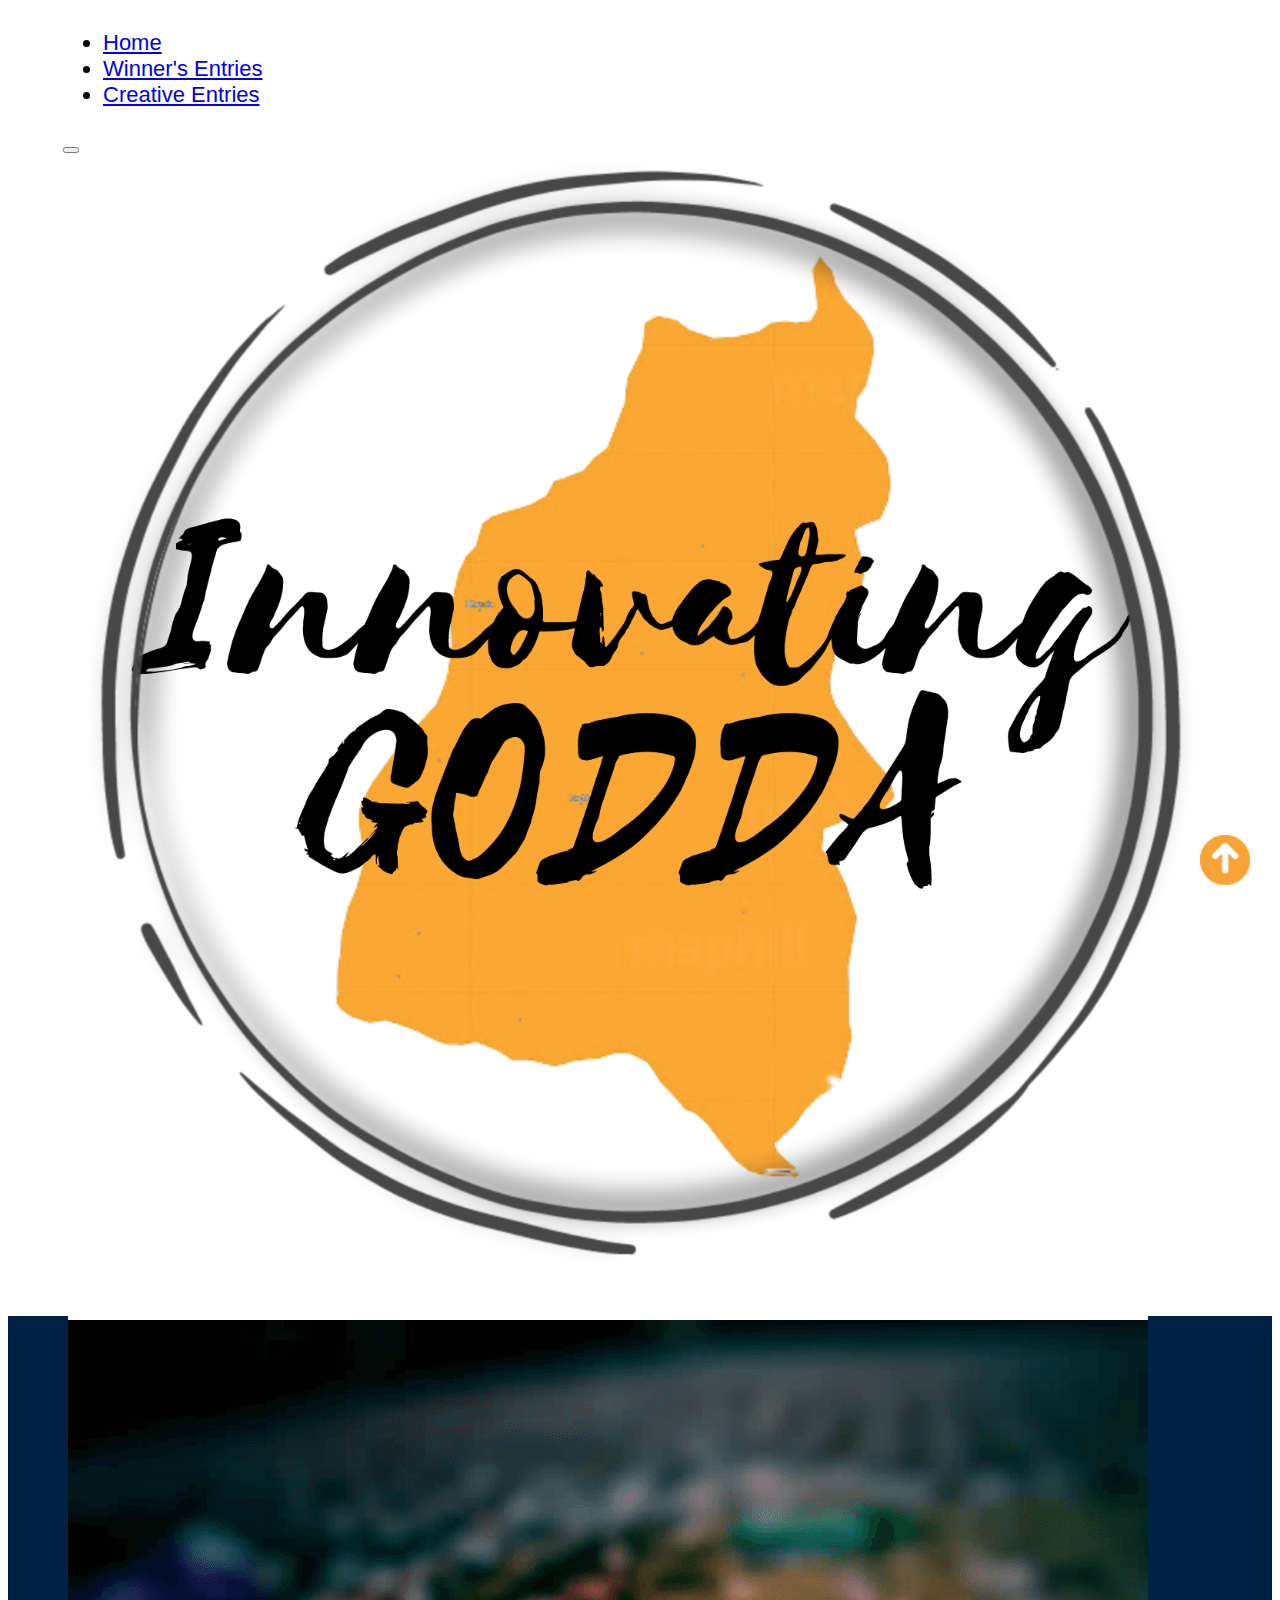
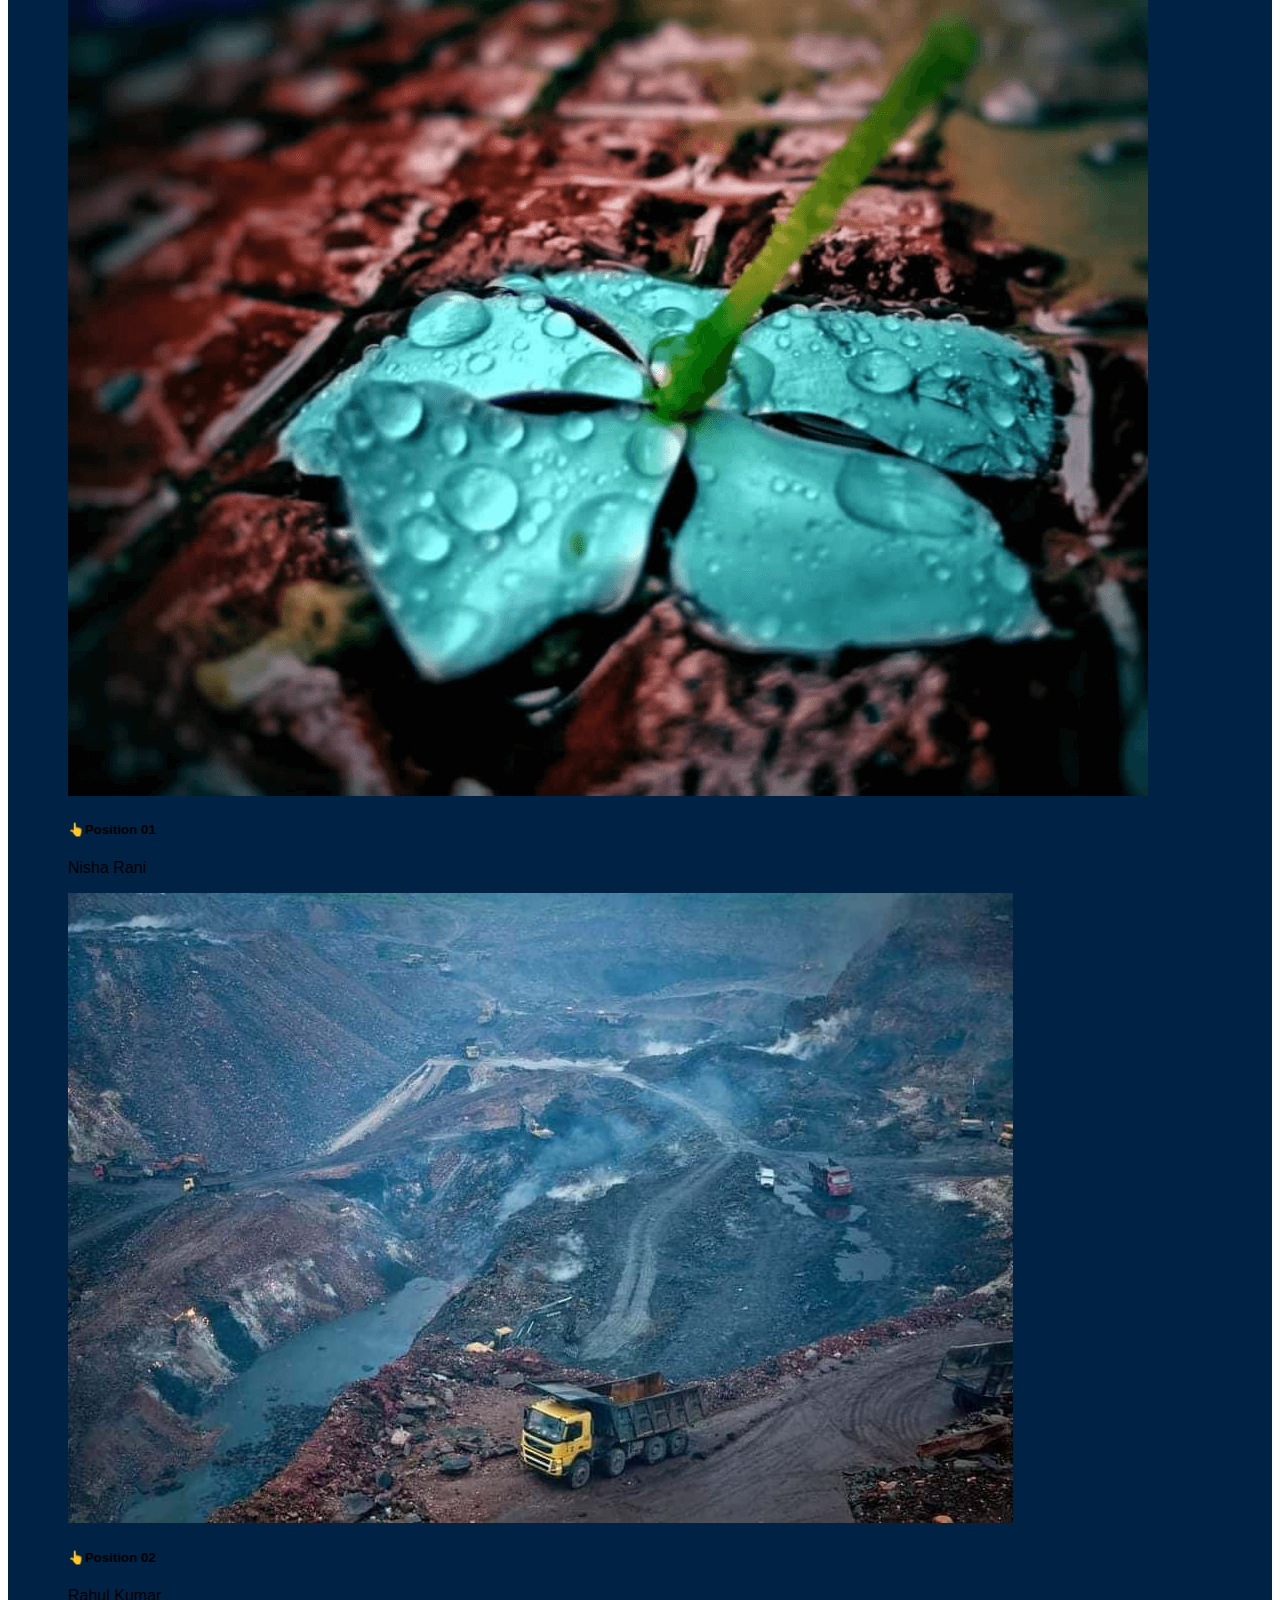
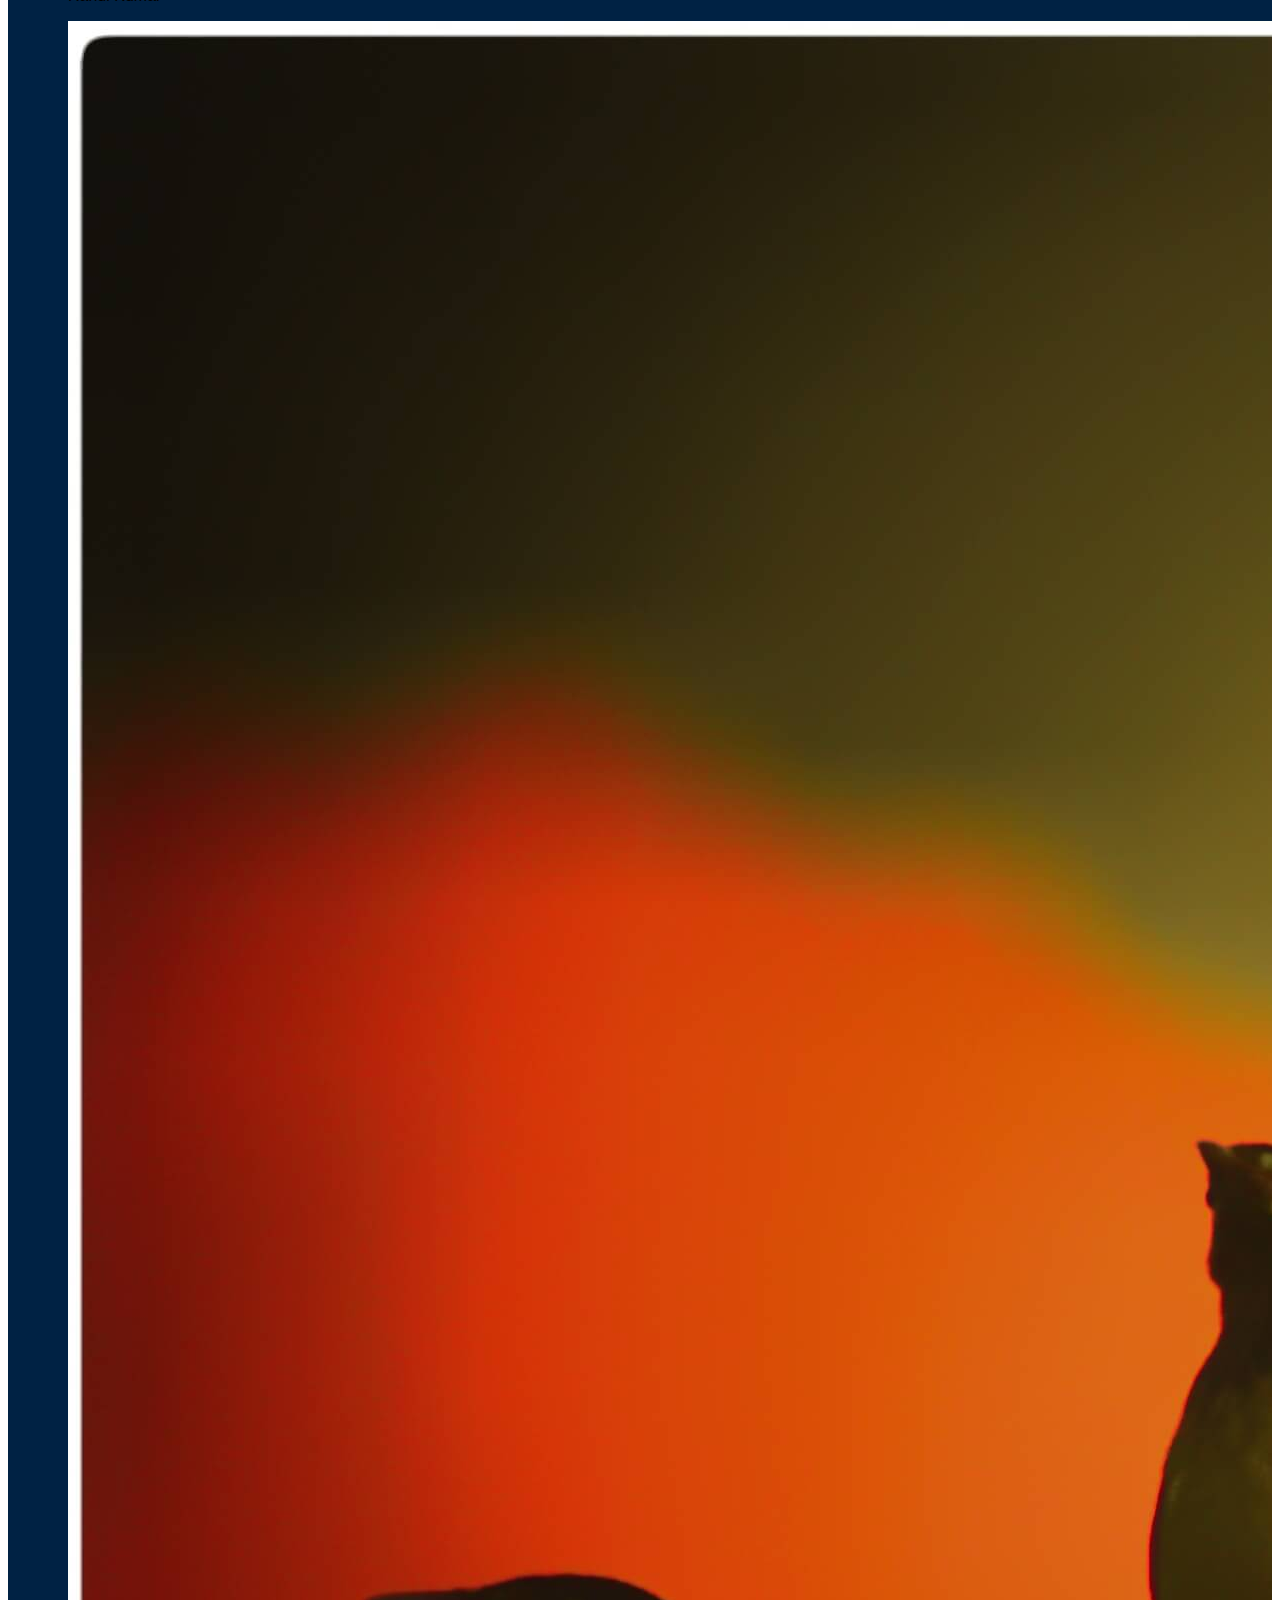
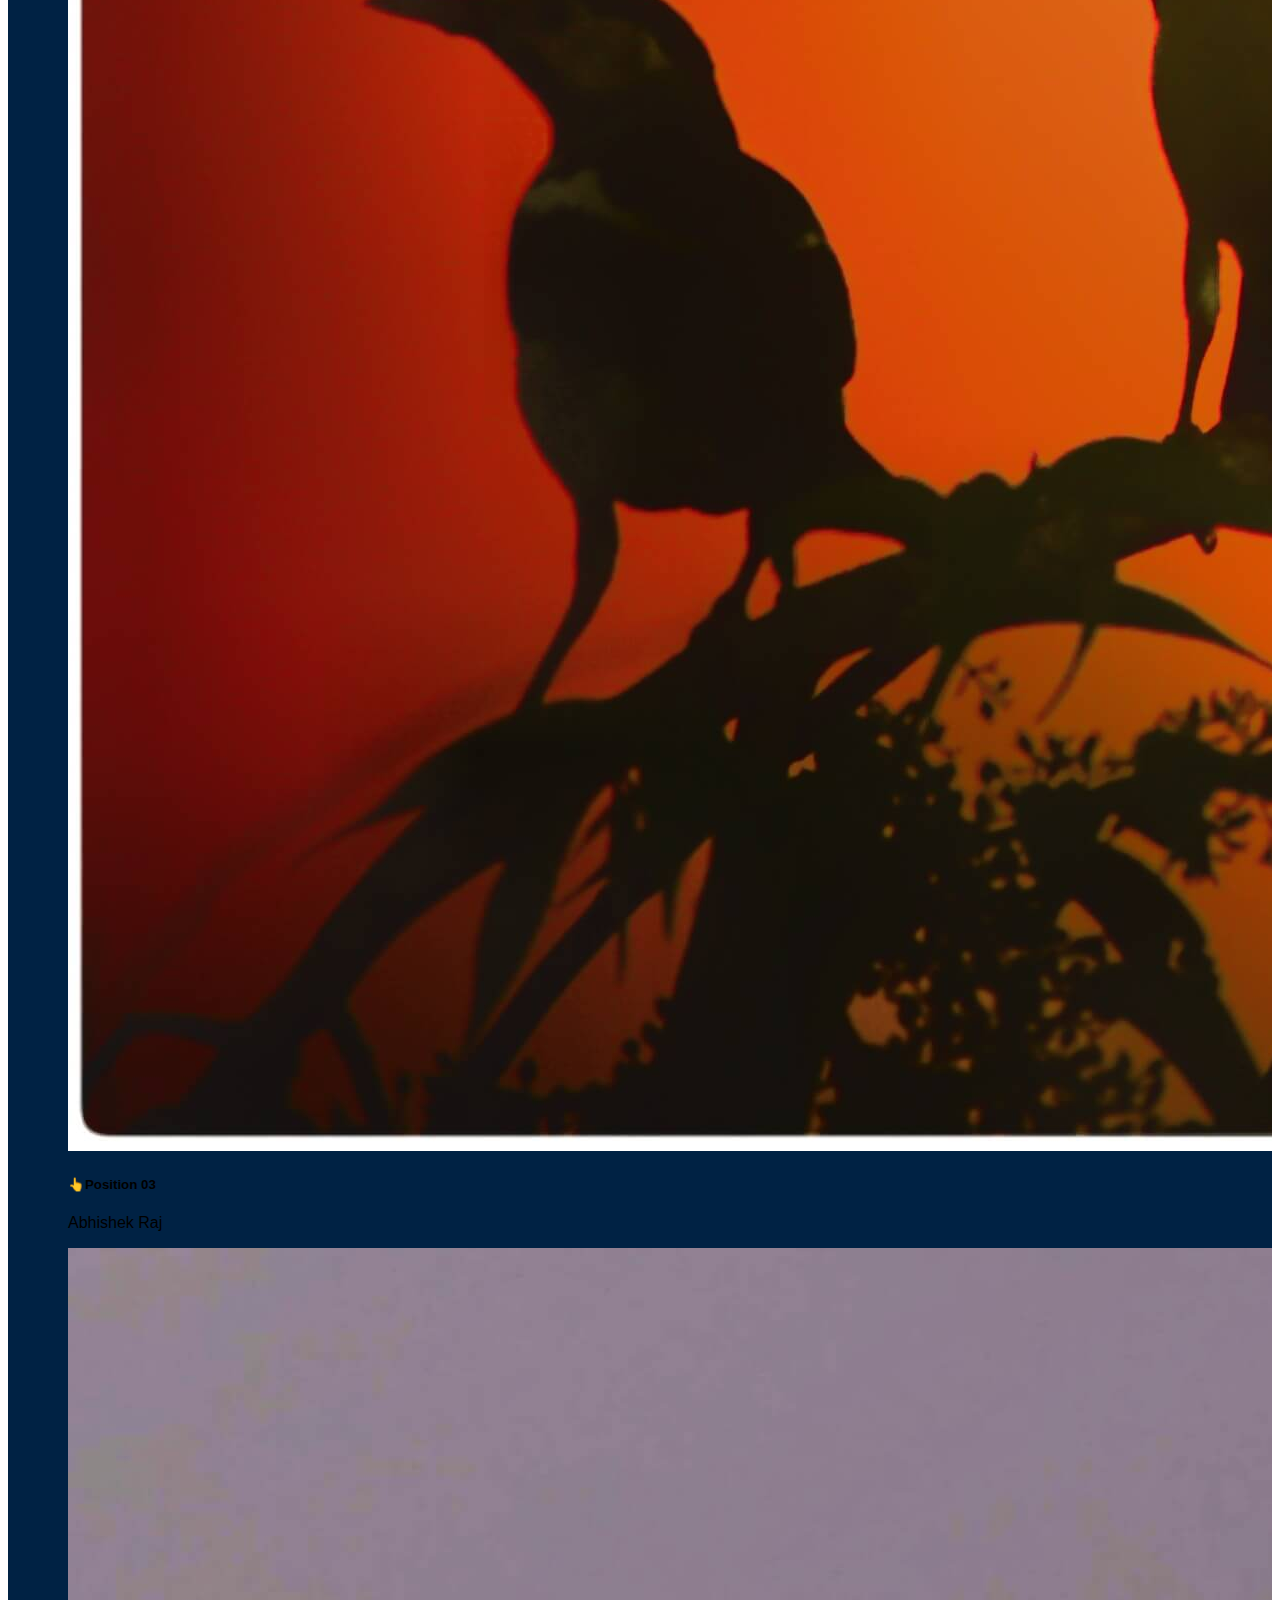
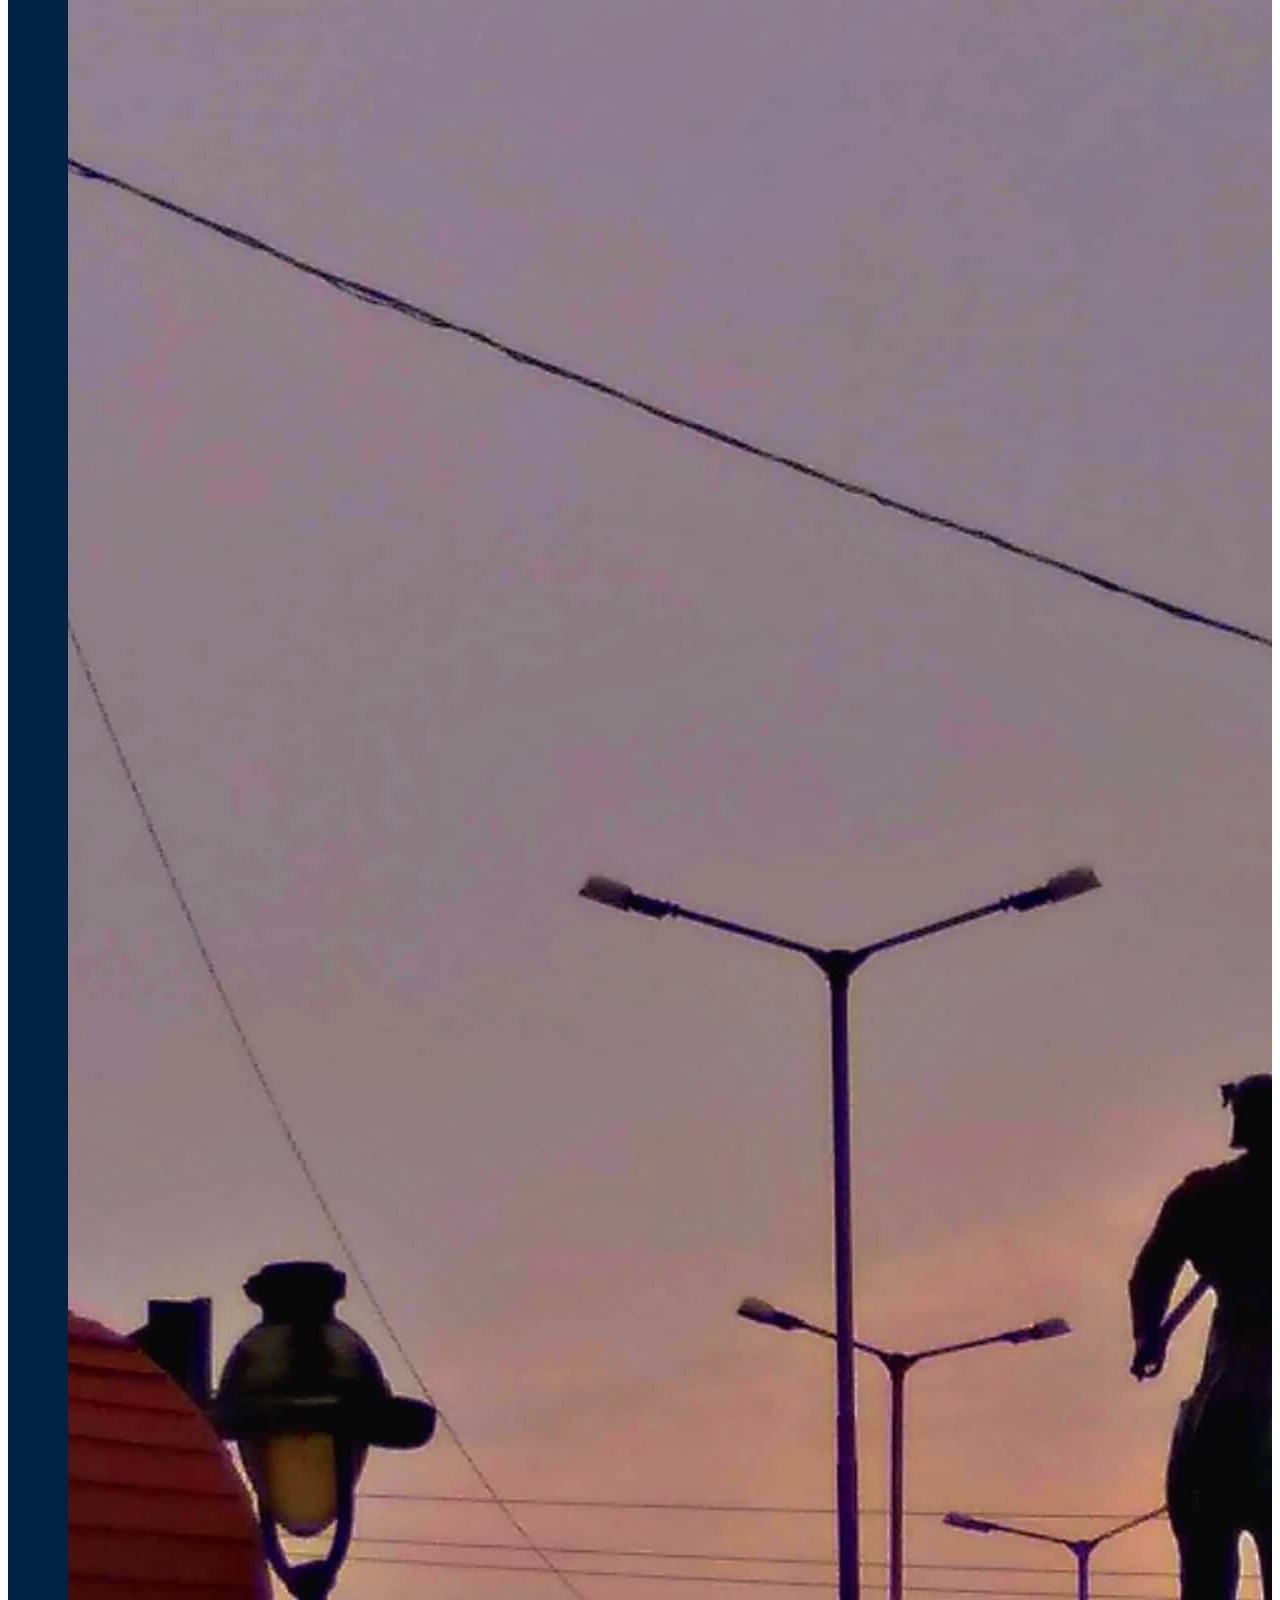
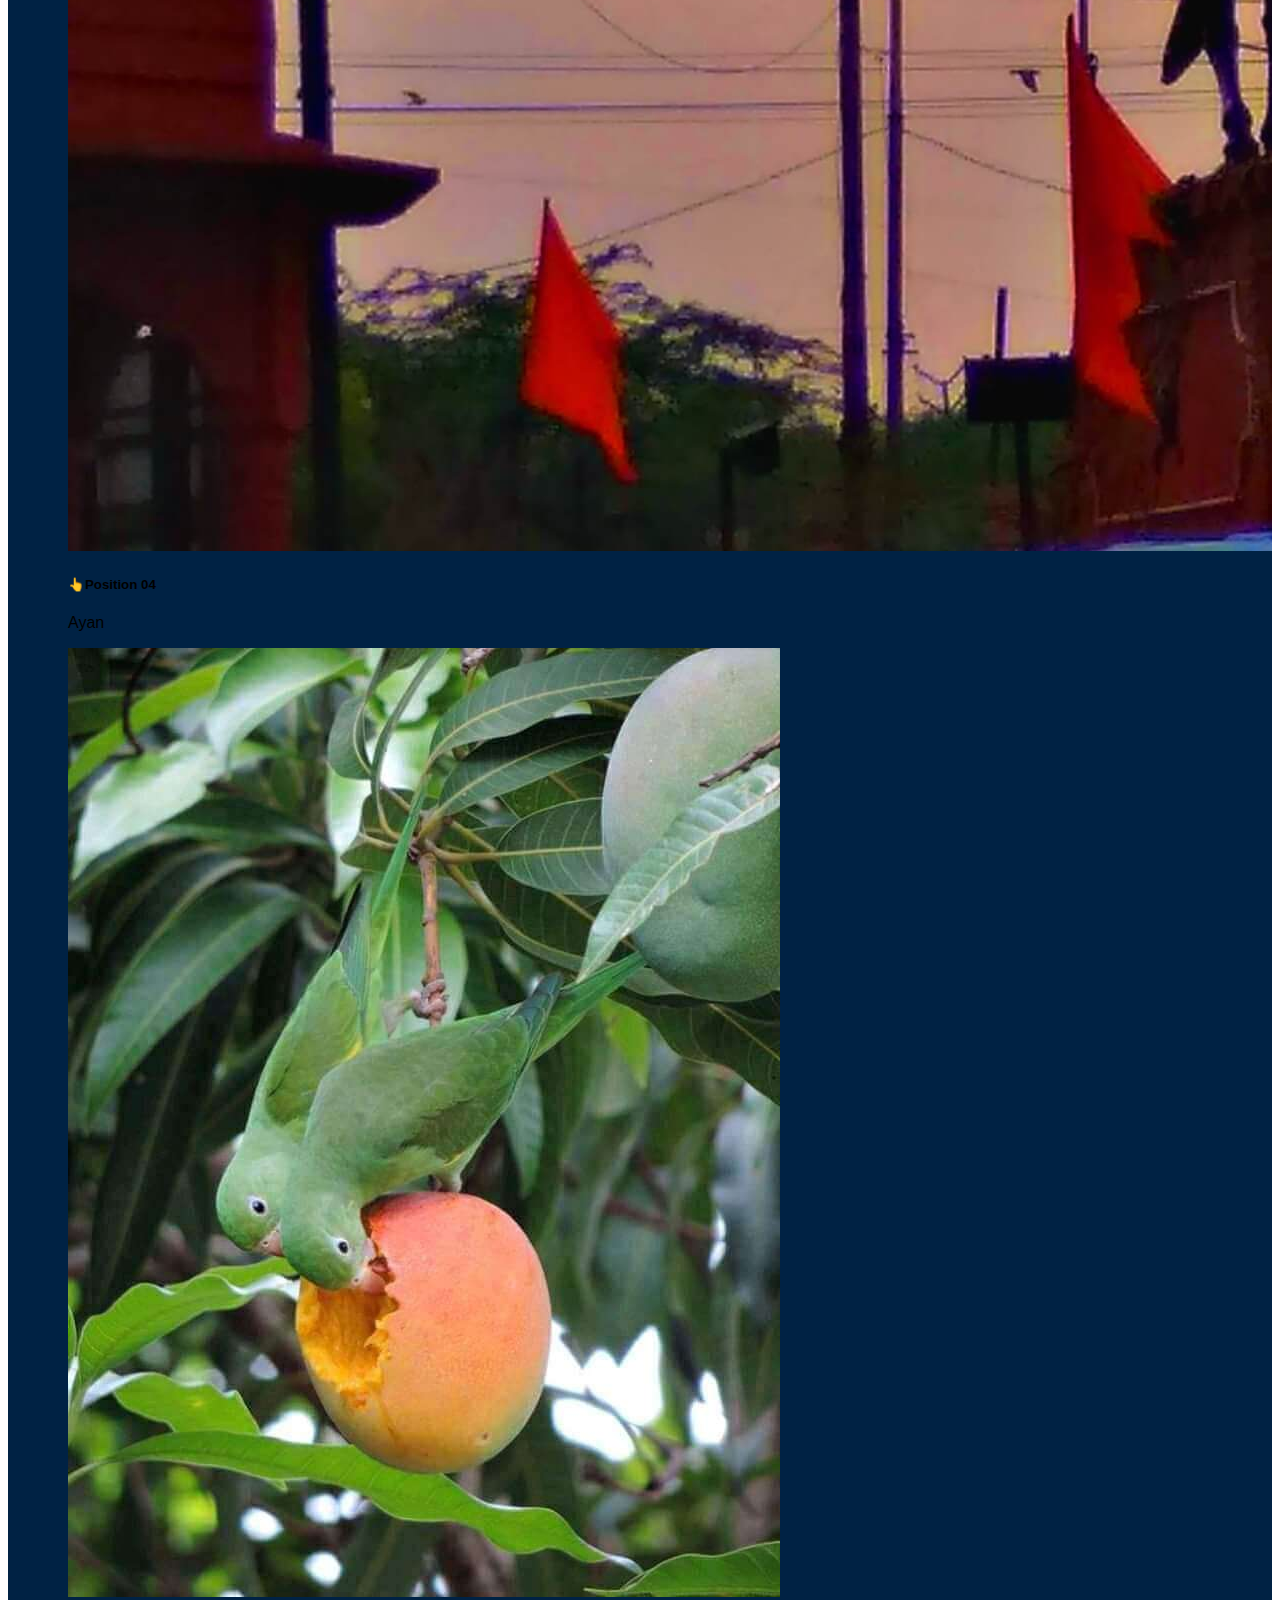
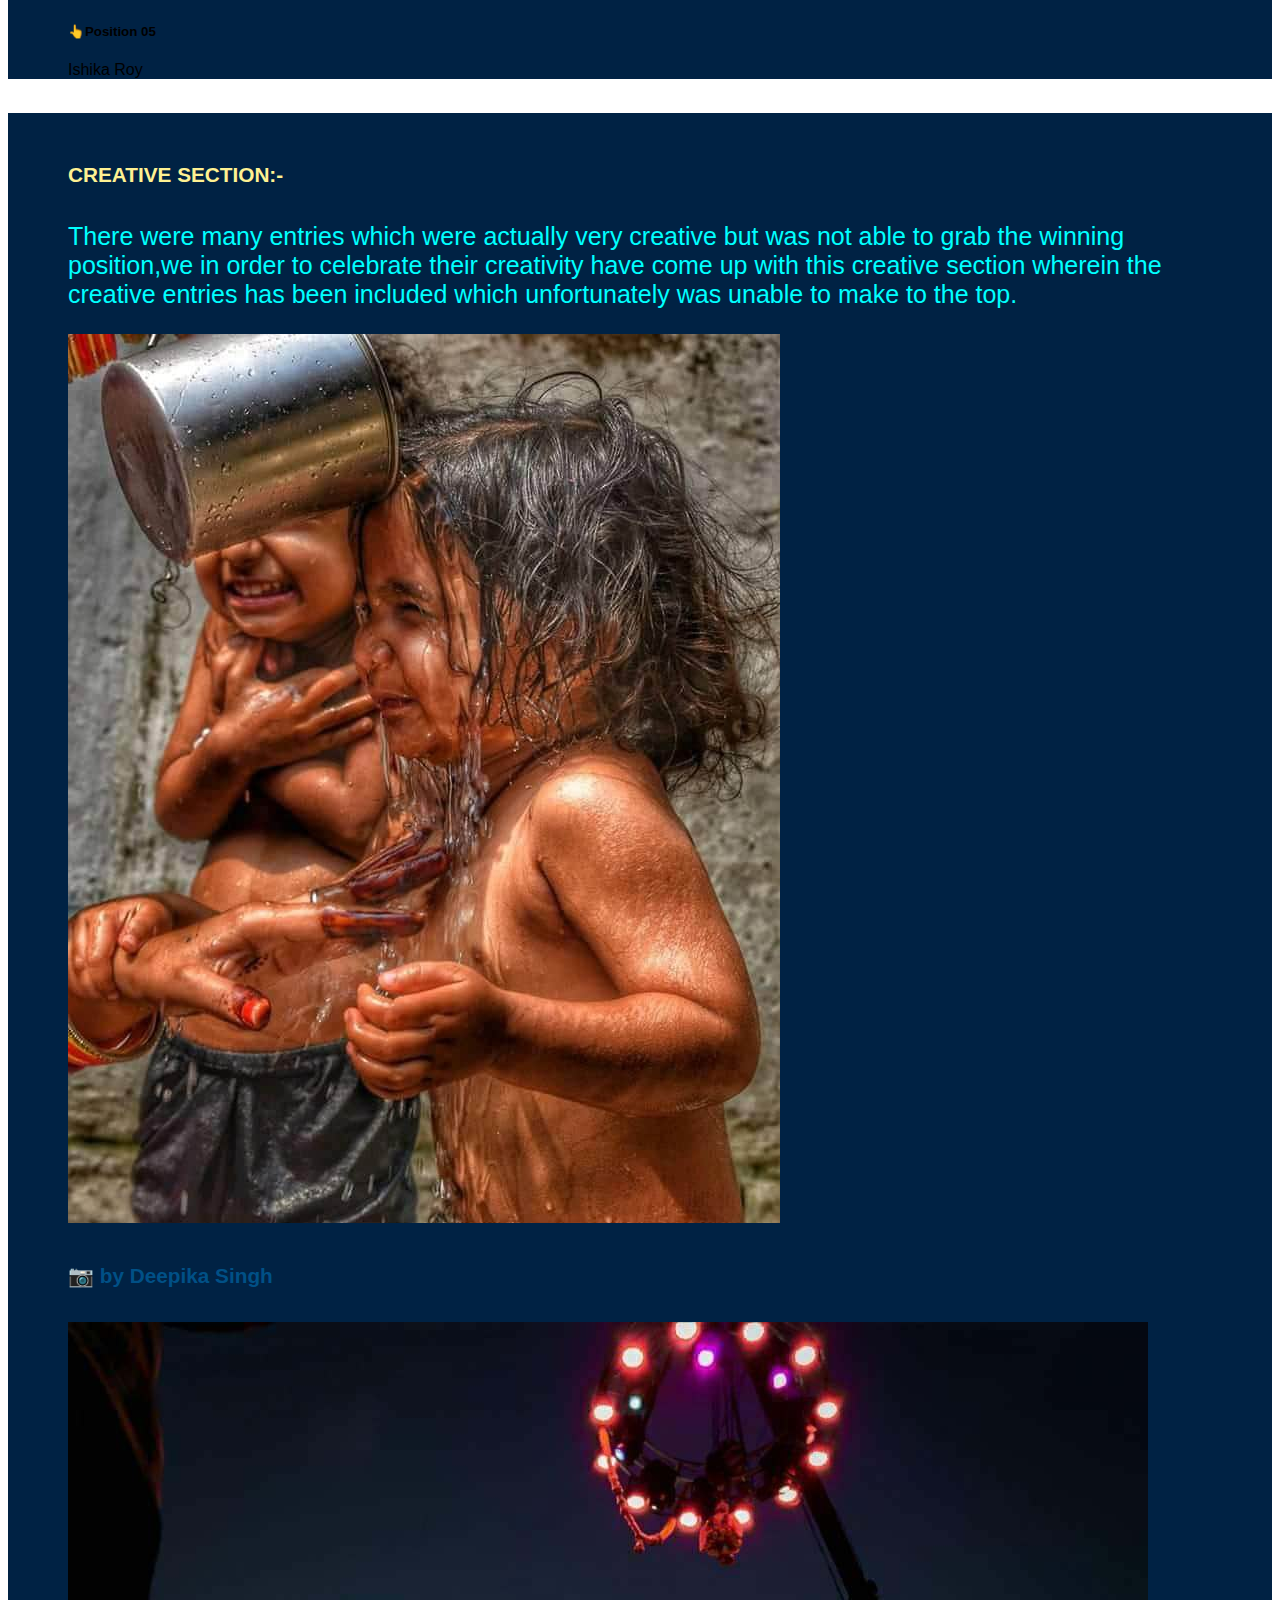
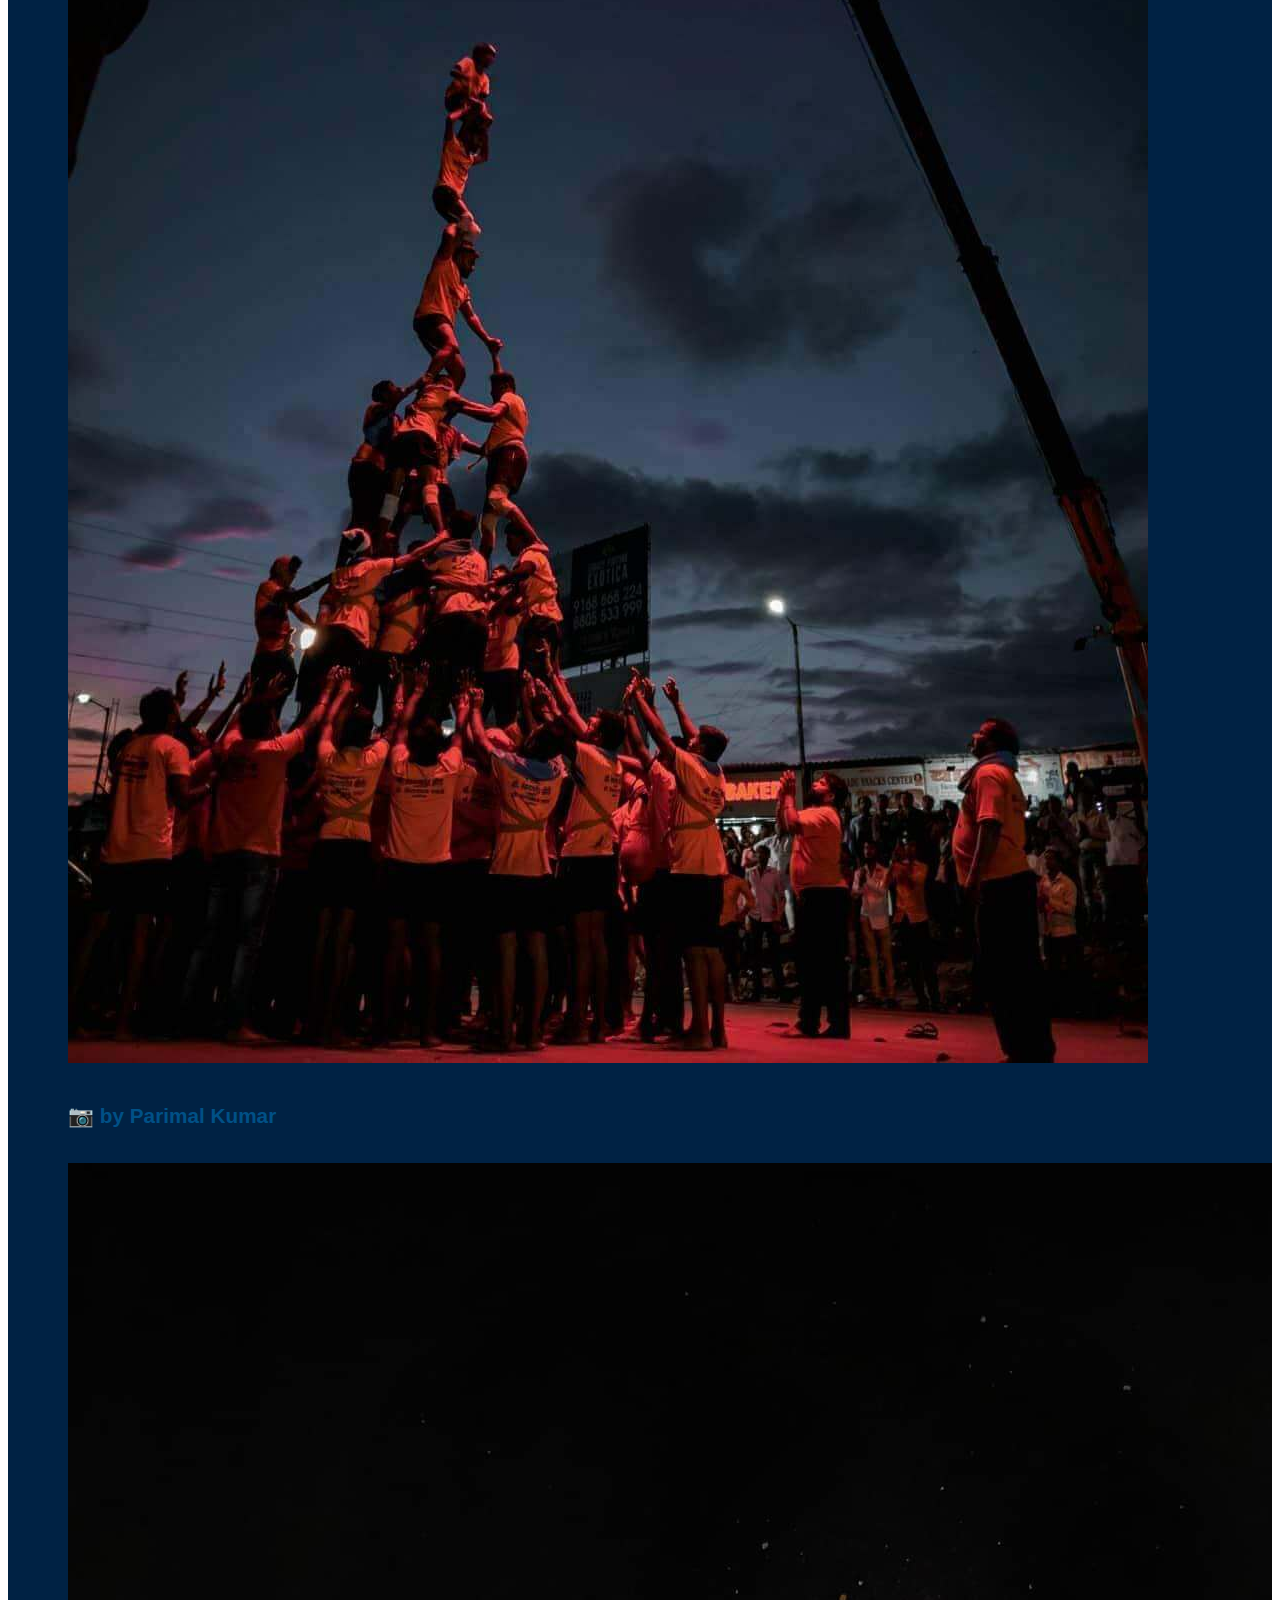
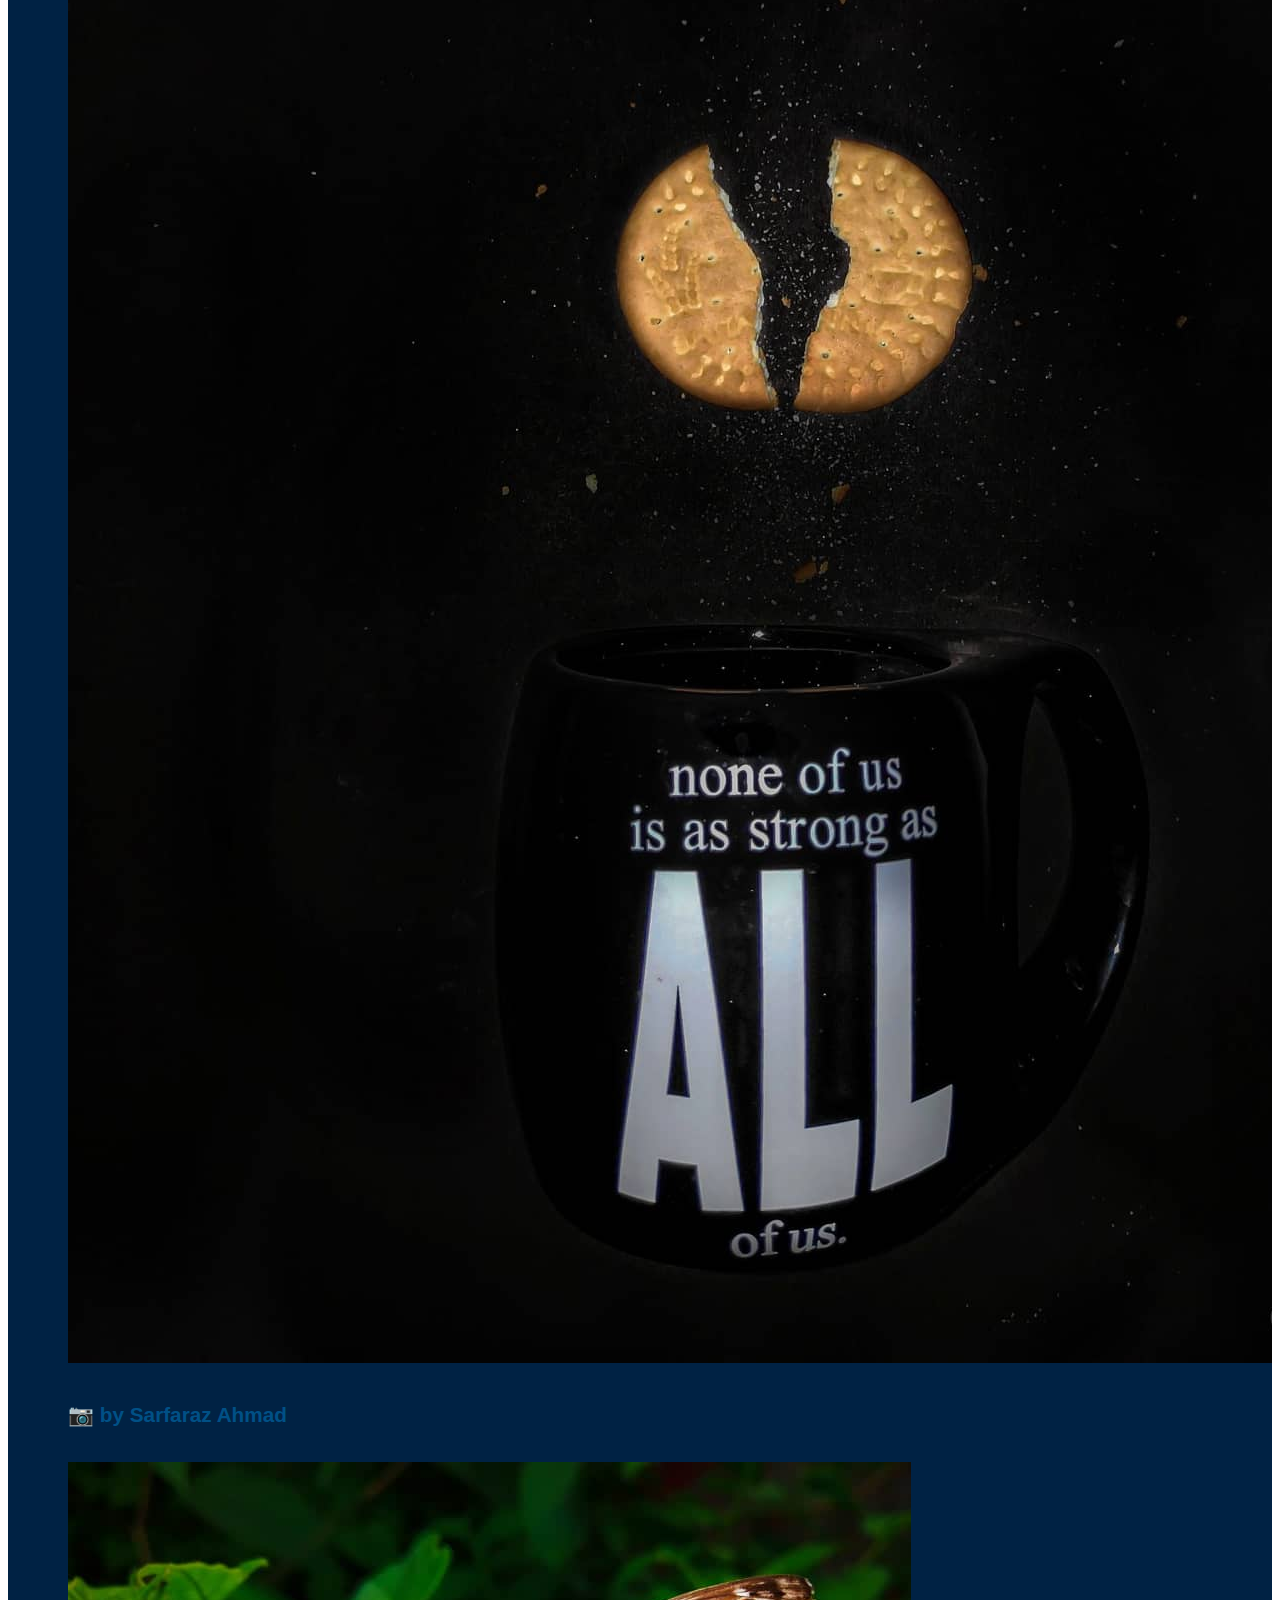
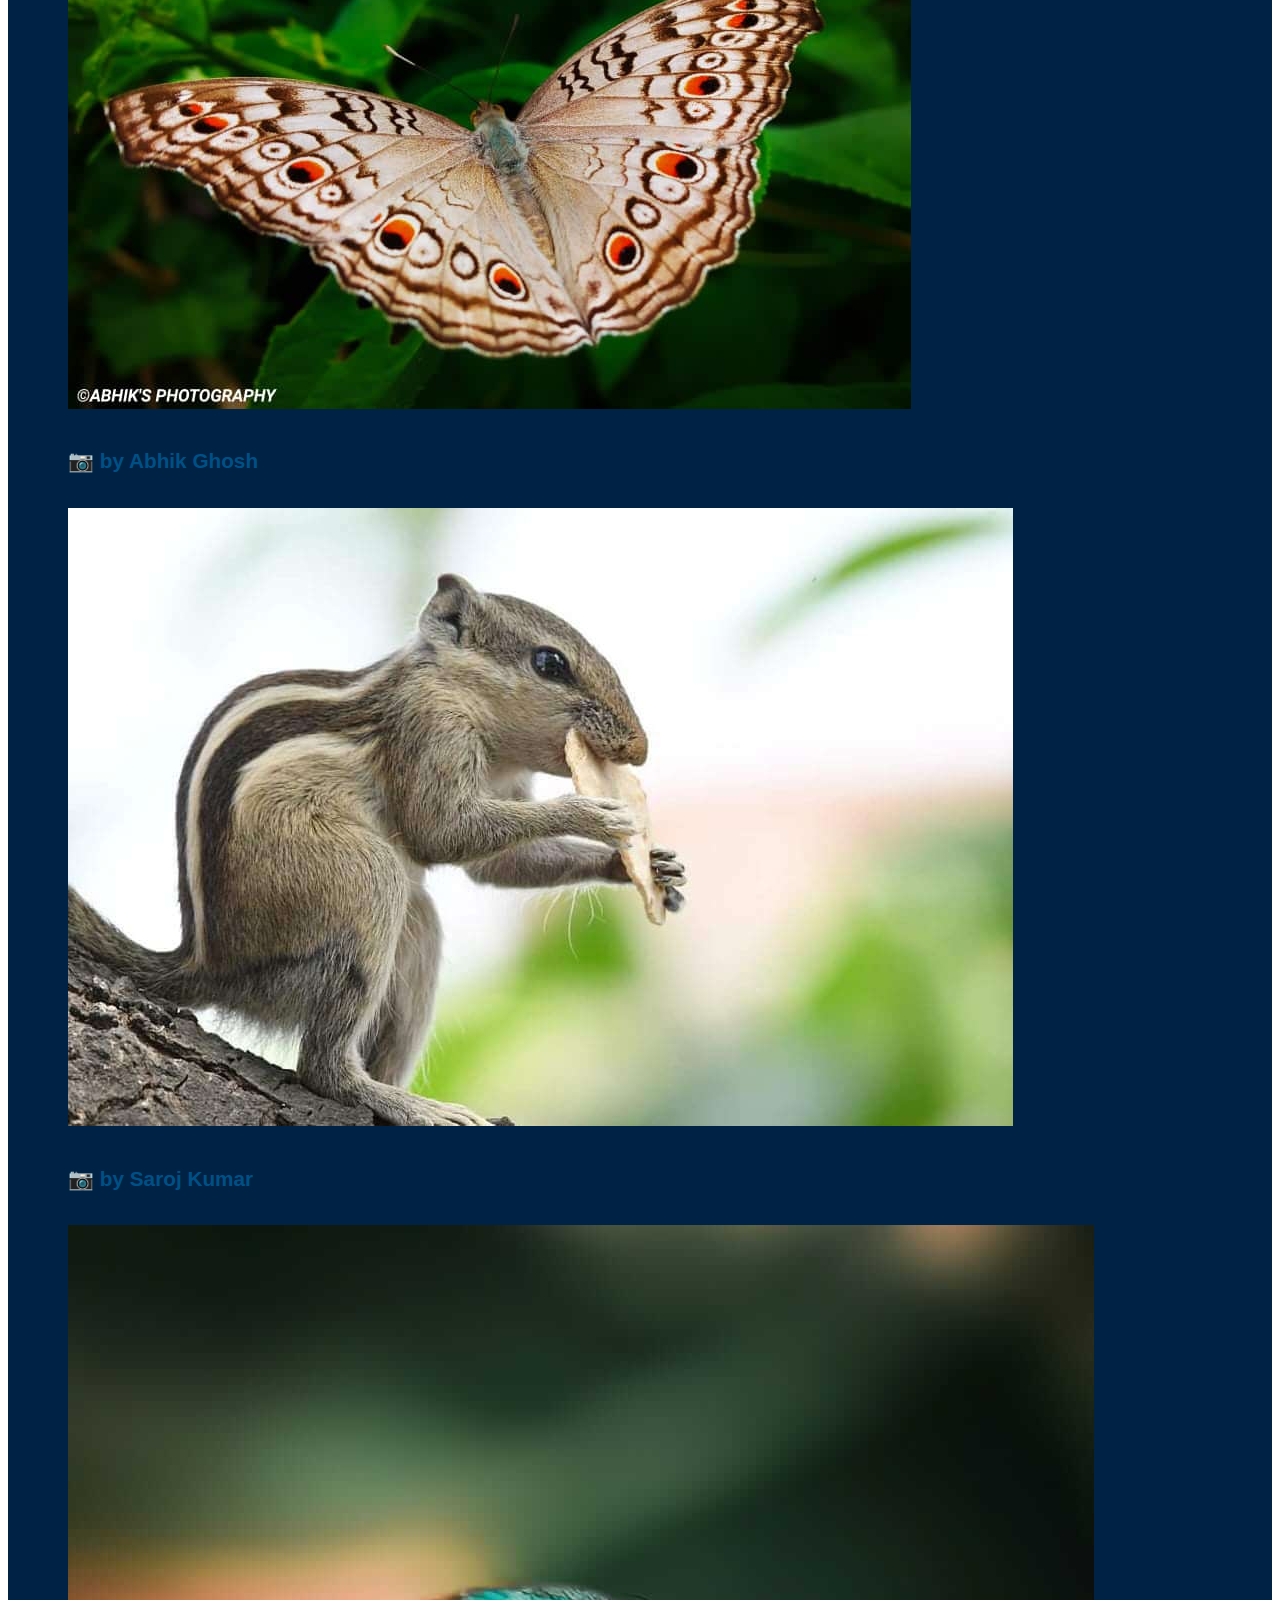
<file: gallery.html>
<!DOCTYPE html>
<html lang="en" dir="ltr">
  <head>
    <meta charset="utf-8">
    <meta name="viewport" content="width=device-width, initial-scale=1">
    <title>Tasveer 1.0 Gallery</title>
    <link rel="stylesheet" href="styleig.css" />
    <!-- BOOTSTRAP -->
    <link rel="stylesheet" href="https://stackpath.bootstrapcdn.com/bootstrap/4.5.0/css/bootstrap.min.css" integrity="sha384-9aIt2nRpC12Uk9gS9baDl411NQApFmC26EwAOH8WgZl5MYYxFfc+NcPb1dKGj7Sk" crossorigin="anonymous">
    <script src="https://code.jquery.com/jquery-3.5.1.slim.min.js" integrity="sha384-DfXdz2htPH0lsSSs5nCTpuj/zy4C+OGpamoFVy38MVBnE+IbbVYUew+OrCXaRkfj" crossorigin="anonymous"></script>
    <script src="https://cdn.jsdelivr.net/npm/popper.js@1.16.0/dist/umd/popper.min.js" integrity="sha384-Q6E9RHvbIyZFJoft+2mJbHaEWldlvI9IOYy5n3zV9zzTtmI3UksdQRVvoxMfooAo" crossorigin="anonymous"></script>
    <script src="https://stackpath.bootstrapcdn.com/bootstrap/4.5.0/js/bootstrap.min.js" integrity="sha384-OgVRvuATP1z7JjHLkuOU7Xw704+h835Lr+6QL9UvYjZE3Ipu6Tp75j7Bh/kR0JKI" crossorigin="anonymous"></script>

  </head>
  <body onload="loader()">
    <div id="loading">
      <p style="text-align:center; padding-top:50%;" >Presenting to you, The Gallery!!!

     <img src="preloader.gif" class="preloadingimage" />
     </div>
  <!-- TOP HOME BUTTON -->
     <a  href="#winnersgallery" ><img src="top.png" class="topbutton"/></a>


    <nav class="navbar navbar-expand-lg navbar-light ">
   <div class="collapse navbar-collapse w-100 order-1 order-lg-0" id="navbarNav">
       <ul class="navbar-nav">
           <li class="nav-item active">
               <a class="nav-link" href="index.html">Home</a>
           </li>
           <li class="nav-item active">
               <a class="nav-link" href="#winnersgallery">Winner's Entries</a>
           </li>
           <li class="nav-item active">
               <a class="nav-link" href="#creative">Creative Entries</a>
           </li>
       </ul>
   </div>

   <a name="winnersgallery">
   <div class="d-flex w-100 order-0"></a>
       <div class="w-100">
           <button class="navbar-toggler" type="button" data-toggle="collapse" data-target="#navbarNav">
               <span class="navbar-toggler-icon"></span>
           </button>
       </div>
       <a class="navbar-brand text-center w-100" href="index.html"><img src="iglogo.png" alt="innovatinggodda" width="100%" height="100%" /></a>
       <span class="w-100"></span>
   </div>
   <span class="w-100"></span>
</nav>

<div class="row row-cols-1 row-cols-md-3 changeall">
  <div class="col mb-4 ">
    <div class="card h-100">

      <img src="r1.png" class="card-img-top" alt="rank1">
      <div class="card-body">
        <h5 class="card-title">👆Position 01</h5>
        <p class="card-text">Nisha Rani</p>
      </div>
    </div>
  </div>
  <div class="col mb-4">
    <div class="card h-100 ">
      <img src="r2.jpg" class="card-img-top" alt="rank2">
      <div class="card-body">
        <h5 class="card-title ">👆Position 02</h5>
        <p class="card-text">Rahul Kumar
          </p>
      </div>
    </div>
  </div>
  <div class="col mb-4">
    <div class="card h-100">
      <img src="r3.jpg" class="card-img-top" alt="rank3">
      <div class="card-body">
        <h5 class="card-title">👆Position 03</h5>
        <p class="card-text">Abhishek Raj</p>
      </div>
    </div>
  </div>
  <div class="col mb-4">
    <div class="card h-100">
      <img src="r4.jpg" class="card-img-top" alt="rank4">
      <div class="card-body">
        <h5 class="card-title">👆Position 04</h5>
        <p class="card-text">Ayan</p>
      </div>
    </div>
  </div>
  <div class="col mb-4">
    <div class="card h-100">
      <img src="r5.jpg" class="card-img-top" alt="rank5">
      <div class="card-body">
        <h5 class="card-title">👆Position 05</h5>
        <p class="card-text">Ishika Roy</p>
      </div>
    </div>
  </div>
</div>
<a name="creative">
<div class="creativesect">
</a>
<h5 class="creativehead">CREATIVE SECTION:-</h5>
  <p style="color:#00FFFF;">There were many  entries which were actually very creative but
    was not able to grab the winning position,we
    in order to celebrate their creativity
   have come up with this creative section
    wherein  the creative
    entries has been included which unfortunately
    was unable to make to the top.
    <div class="row row-cols-1 row-cols-md-3 ">
    <div class="col mb-4">
      <div class="card h-100">

        <img src="c1.jpg" class="card-img-top" alt="1increative">
        <div class="card-body">
          <h5 class="card-title">📷 by Deepika Singh</h5>

        </div>
      </div>
    </div>
    <div class="col mb-4">
      <div class="card h-100">

        <img src="c2.jpg" class="card-img-top" alt="2increative">
        <div class="card-body">
          <h5 class="card-title">📷 by Parimal Kumar</h5>

        </div>
      </div>
    </div>
    <div class="col mb-4">
      <div class="card h-100">

        <img src="c3.jpg" class="card-img-top" alt="3increative">
        <div class="card-body">
          <h5 class="card-title">📷 by Sarfaraz Ahmad</h5>

        </div>
      </div>
    </div>

    <div class="col mb-4">
      <div class="card h-100">

        <img src="c5.jpg" class="card-img-top" alt="4increative">
        <div class="card-body">
          <h5 class="card-title">📷 by Abhik Ghosh</h5>

        </div>
      </div>
    </div>
    <div class="col mb-4">
      <div class="card h-100">

        <img src="c6.jpg" class="card-img-top" alt="5increative">
        <div class="card-body">
          <h5 class="card-title">📷 by Saroj Kumar</h5>

        </div>
      </div>
    </div>
    <div class="col mb-4">
      <div class="card h-100">

        <img src="c9.jpeg" class="card-img-top" alt="6increative">
        <div class="card-body">
          <h5 class="card-title">📷 by Pranav Jha</h5>

        </div>
      </div>
    </div>
    <div class="col mb-4">
      <div class="card h-100">

        <img src="c7.jpg" class="card-img-top" alt="7increative">
        <div class="card-body">
          <h5 class="card-title">📷 by  Mogli Clicker</h5>

        </div>
      </div>
    </div>
    <div class="col mb-4">
      <div class="card h-100">

        <img src="c8.jpg" class="card-img-top" alt="8increative">
        <div class="card-body">
          <h5 class="card-title">📷 by Jinit Kundu </h5>

        </div>
      </div>
    </div>
   </div>
   <script>
     var preloadervari=document.getElementById('loading');
     function loader(){
       preloadervari.style.display='none';
     }
   </script>


  </body>
</html>
</file>
<file: styleig.css>
html, body {
    max-width: 100%;
    overflow-x: hidden;
    }
*{
  font-family: 'Open Sans', sans-serif;
  scroll-behavior: smooth;
}
::-webkit-scrollbar {
    width: 0px;
    background: transparent;
    }
#loading
  {
    width: 100%;
    height: 100vh;
    font-family: serif;
    text-align: center;
    color:#002244;
    position: fixed;
    z-index: 9999;
    background-color:#fff;
   }
   @media only screen and (max-width:768px){
        .preloadingimage{
            width: 50%;
            height: 50%;
            }
            }
   @media only screen and (min-width:768px){
                 .preloadingimage{
                     width: 30%;
                     height: 30%;
                     }
                     }
   .socialiconsconatiner
   {
     padding: 0;
     margin: 0;
     position: fixed;
     top:40%;
     left:0;
     z-index: 1111;
    font-size: 30px;

   }
   .socialiconsconatiner a
   {
     display: block;
     color:#333;
     text-decoration: none;
     padding-bottom: 6px;
   }
   .socialiconsconatiner a .socialicon
   {
     display: inline-block;
     background-color: #fff;
     width:50px;
     height: 50px;
     text-align: center;
     border-radius: 25px;
     box-shadow: 0.1em 0.1em 1em #121212;
   }
   .socialiconsconatiner a .socialicon .fa
    {
     line-height: 50px;
     }
   .socialiconsconatiner a .textsocial
   {
     position: relative;
     display: inline-block;
     font-size: 14px;
     background: #fff;
     box-shadow: 0.1em 0.1em 1em #121212;
     border-radius: 25px;
     height: 50px;
     padding:0 15px;
     opacity: 0;
     visibility: hidden;
     left:10px;
     transition: left .2s linear;
     line-height: 40px;
     top:20%;
   }
   .socialiconsconatiner a:hover .textsocial
   {
     left: 25px;
     opacity: 1;
     visibility:visible;
   }
  .socialiconsconatiner a:nth-child(1) .textsocial
  {
    color:#1877f2;
  }
  .socialiconsconatiner a:nth-child(2) .socialicon .fa
  {color:#c32aa3;
  }
  .socialiconsconatiner a:nth-child(2) .textsocial
  {
    color:#c32aa3;
  }
  .socialiconsconatiner a:nth-child(3) .socialicon .fa
  {color:#ff0000;
  }
  .socialiconsconatiner a:nth-child(3) .textsocial
  {
    color:#ff0000;
  }
  .socialiconsconatiner a:nth-child(1) .socialicon .fa
  {color:#1877f2;
  }
  .socialiconsconatiner a:nth-child(4) .textsocial
  {
    color:	#00acee;
  }
  .socialiconsconatiner a:nth-child(4) .socialicon .fa
  {color:	#00acee;
  }

.topbutton{
  width: 50px;
  height: 50px;
  position: fixed;
  bottom: 15px;
  right: 30px;
  z-index: 1111;}




@media only screen and (max-width:768px){
    nav{
      margin-top: 30px;
      margin-left: 25px;
      margin-right: 25px;
      font-size: 22px;
     }
   }
@media only screen and (min-width:768px){
    nav{
      margin-top: 10px;
      margin-left:55px;
      margin-right: 55px;
      font-size: 22px;

     }
   }
.stick{
       background:#fff;
       border-radius: 25px;
       box-shadow: 0.1em 0.1em 1em #121212;
        }
.centralise{
     text-align: center;
          }
.centralise:hover{
    border-bottom: 3px solid #f7a336;
}


  /* LANDING BG */


@media only screen and (min-width:768px)
      {
  .containerlanding{
       padding-top:50px;
       padding-left: 40px;
       padding-bottom: 100px;
       width:100%;
       height: 100vh;
       background: #000000;

         }
  .iglogo{
     padding-top: 25vh;
     padding-bottom: 25px;
     width: 15%;
     height: 15%;
     text-align: center;
    }

    }
 /* MOBILE */
 @media only screen and (max-width:768px)

{
  .iglogo{
    padding-top: 26vh;
    padding-bottom: 25px;
    width:30%;
    height:30%;
 }
 .containerlanding{
      padding-top:30px;
      padding-left: 40px;
      padding-bottom: 100px;
      width:100%;
      height: 100vh;
      background: #000000;
      fixed
      background-position:fixed;
    }
    .titlelanding1{
      font-size: 25px;
    }
    .titlelanding{
      color: 	#fff;
      font-size: 21px;
     }
 }

 .titlelanding1{
 color:#f7A336;
}


.landingcontent{
  text-align: center;
  position: relative;
  z-index: 999;
}
@media only screen and (min-width:768px)
{
.titlelanding1{
  font-size: 45px;
}
.titlelanding{
  color: 	#fff;
  font-size: 35px;
 }
}

/* ABOUT */
@media only screen and (min-width:768px){
  #about{
    padding-top: 30px;
    padding-right: 150px;
    padding-left: 150px;
    padding-bottom: 35px;
    font-size: 25px;
    color:#fff;
    width: 100%;
    background:#fff;
    background-size: cover;
  }

}
@media only screen and (max-width:768px){
  #about{
    padding-left:75px;
    padding-right: 35px;
    font-size: 25px;
    color:#fff;
    width: 100%;
    background:#fff;
    background-size: cover;
  }

}

@media only screen and (max-width:768px){
  .centerheading{
    color:#000;
    font-family: 'Open Sans', sans-serif;
    font-weight: 800;
    text-align: center;
    padding-top: 20px;
  }
  .aboutimg{
    width: 250px;
    height: 250px;
    display: block;
    margin: 0 auto;
  }
  .aboutcontent1,.aboutcontent2,.aboutcontent3{
    color:#000;
  }
}

@media only screen and (min-width:768px)
{
.centerheading{
  color:#fff;
  text-align: center;
  background: #f7a336;
  width: 15%;
  display: block;
  margin: 0 auto;
  border-radius: 25px;
  font-family: 'Open Sans', sans-serif;
  font-weight: 600;
  font-size: 35px;
}
.aboutcontent1{
 color:#fff;
 font-size: 25px;
 font-family: 'Open Sans', sans-serif;
 font-weight: 600;
 background: #f7a336;
 text-align:center;
 border-radius: 25px;

}
.aboutcontent2{
 color:#fff;
 font-size: 25px;
 font-family: 'Open Sans', sans-serif;
 font-weight: 600;
 background: #f7a336;
 text-align:center;
 border-radius: 25px;

}
.aboutcontent3{
 color:#fff;
 font-size: 25px;
 font-family: 'Open Sans', sans-serif;
 font-weight: 600;
 background: #f7a336;
 text-align:center;
 border-radius: 25px;
 padding: 10px;
}
.aboutimg{
  width: 350px;
  height: 350px;
  display: block;
  margin: 0 auto;

}

}


/* interneship */
#pa {
  background:#000;
  background-size: cover;
  text-align: center;
  color:#fff;
  padding-top: 25px;
  padding-bottom: 45px;
}


@media only screen and (min-width:768px){
  .internhead{
    text-align: center;
    font-family: 'Open Sans', sans-serif;
    font-weight: 800;
      font-size: 45px;
      padding-bottom: 0;
      color:#BDDAF7;
  }
  .pacontent{
    padding-left:95px;
    padding-right: 45px;
    font-family: 'Open Sans', sans-serif;
    font-weight: 600;
    font-size: 25px;
    text-align: left;
    color:#BDDAF7;
  }
}
@media only screen and (max-width:768px){
  .internhead{
    text-align: center;
    font-family: 'Open Sans', sans-serif;
    font-weight: 800;
    font-size: 35px;
    text-align: center;
    padding-top:25px;
    color:#BDDAF7;
  }
  .pacontent{
    padding-left:80px;
    padding-right: 30px;
    font-family: 'Open Sans', sans-serif;
    font-weight: 600;
    font-size: 25px;
    text-align: left;
    color:#BDDAF7;
  }

}


/* EVENTS */
#events{
  padding-top: 25px;
  padding-bottom: 30px;
  background:#F3C623;
  font-family: 'Open Sans', sans-serif;
  font-weight: 600;
  font-size: 25px;

}
.boxmanage{
  display: block;
  align-items: center;
  margin: 0 auto;
  width:50%;
  height: 50%;
  padding-bottom: 20px;
}

.headingevents{
  color:#0f3460;
  text-align: center;
  font-family: 'Open Sans', sans-serif;
  font-weight: 800;
  font-size: 45px;
}
.headingevents1{
  color:#0f3460;
  text-align: center;
  font-family: 'Open Sans', sans-serif;
  font-weight: 800;
  font-size: 30px;
}
.abouttasveer{
  padding-top: 30px;
  padding-left: 95px;
  padding-right: 60px;
  color:#0f3460;
  font-family: 'Open Sans', sans-serif;
  font-weight: 600;
  font-size: 25px;

}
@media only screen and (max-width:768px)
{
  .headingevents{
    color:#0f3460;
    text-align: center;
    font-family: 'Open Sans', sans-serif;
    font-weight: 800;
    font-size: 25px;
  }
  .headingevents1{
    color:#0f3460;
    text-align: center;
    font-family: 'Open Sans', sans-serif;
    font-weight: 800;
    font-size: 20px;
    
  }
  .abouttasveer{
    padding-top: 10px;
    padding-left: 80px;
    padding-right: 20px;
    color:#0f3460;
    font-family: 'Open Sans', sans-serif;
    font-weight: 600;
    font-size: 25px;

  }

}
.glimpse{
  text-align: center;
  color:#0f3460;
  font-family: 'Open Sans', sans-serif;
  font-weight: 600;
  font-size: 25px;
}
.cent{
  text-align: center;
  display: block;
  margin-left: auto;
  margin-right: auto;
  width: 50%;
  height:auto;
  box-shadow: 0 8px 8px 0 black, 0 6px 20px 0 black;
  text-align: center;

}
.seeall{
  margin-left: auto;
  margin-right: auto;
  display: block;
 }
#gallerychange{
  background-color: #f39f86;
  background-image: linear-gradient(315deg, #f39f86 0%, #f9d976 74%);

}
@media only screen and (max-width:768px)
{
  .container{
    padding-left:60px;
    padding-top: 60px;
    padding-right: 60px;
    width: 20px;
    height:350px;

  }
}
.img1{
  width: 50%;
  height: 50%;
  justify-content: center;
  text-align: center;
  margin:0 auto;
  padding-top: 50px;
}

.creativesect{
  background-color: #002244;
  color:#005086;
  padding-left: 60px;
  padding-right: 60px;
  font-family: 'Open Sans', sans-serif;
  font-size: 25px;
}
.creativehead{
  padding-top: 50px;
  color:#FFF192;

}
.changeall{
  background-color: #002244;
  padding-left: 60px;
  padding-right: 60px;
}



/* TEAM */
@media only screen and (min-width:768px)
{
#team{
  background: #162447;
  padding:20px 100px 20px;
}
}
.teamheading{
  color:#f92e54;
  padding: 45px 0 45px;
  text-align: center;
  font-family: 'Open Sans', sans-serif;
  font-weight: 800;
  font-size: 55px;
}
@media only screen and (max-width:768px){

  #team{
    background: #162447;

  }
  .rounding {
  display: block;
  width: 100%;
  height: auto;
  box-shadow: 0.1em 0.6em 1em #f92e54;
  border-radius: 50%;
  }
  .teamcontent{
    padding-left: 70px;
    padding-bottom: 45px;
  }
  .teamheading{
    color:#f92e54;
    padding: 45px 0 45px;
    text-align: center;
    font-family: 'Open Sans', sans-serif;
    font-weight: 800;
    font-size: 30px;
  }
}
@media only screen and (min-width:768px){
  .rounding {
    display: block;
    width: 100%;
    height: auto;

    height: 100%;
    box-shadow: 0.1em 0.6em 1em #f92e54;
    border-radius: 50%;

  }
  .teamcontent{
    padding-left: 70px;
    padding-bottom: 45px;
  }
}

.overlay {
  position: absolute;
  bottom: 0;
  left: 0;
  right: 0;
  backdrop-filter: blur(6px);
  overflow: hidden;
  width: 100%;
  height: 0;
  transition: .5s ease;
}

.teamcontent:hover .overlay {
  height: 100%;
}

.teamtxt{
  color: #f92e54;
  background-color:#162447;
  border-radius: 50px;
  font-size: 25px;
  padding:20px 5px 20px;
  position: absolute;
  top: 50%;
  left: 50%;
  -webkit-transform: translate(-50%, -50%);
  -ms-transform: translate(-50%, -50%);
  transform: translate(-50%, -50%);
  text-align: center;

}
.padteam{
    text-align: center;
    padding-bottom: 60px;
}
.iste{
  display: block;
  margin:0 auto;
  border-radius: 50px;
}

#contactsection{
  background:url('contact.png') no-repeat scroll;
  background-size: cover;
  color:#fff;
  padding: 70px 0 75px;
  text-align: center;
  width: 100%;
  height: 100vh;
}
.boxcontact{
  position: relative;
  max-width: 600px;
  padding:50px;
  box-shadow: 0 5px 15px rgba(0,0,0,.5);
  overflow: hidden;
  color:#fff;
  display: block;
  margin:0 auto;
  backdrop-filter: blur(5px);
}
@media only screen and (min-width:768px)
{
  .footerlogo{
    width: 150px;
    height: 150px;

  }
}
@media only screen and (max-width:768px)
{
  .footerlogo{
    width: 150px;
    height:150px;
  }
.boxcontact{
  padding-left: 50px;
  top: 10%;
}
.footertxt{
  font-size: 20px;
}

}
.socialiconfoot{
  color:#fff;
    backdrop-filter: blur(7px);
    font-size: 35px;
    padding-right: 15px;

}
</file>
